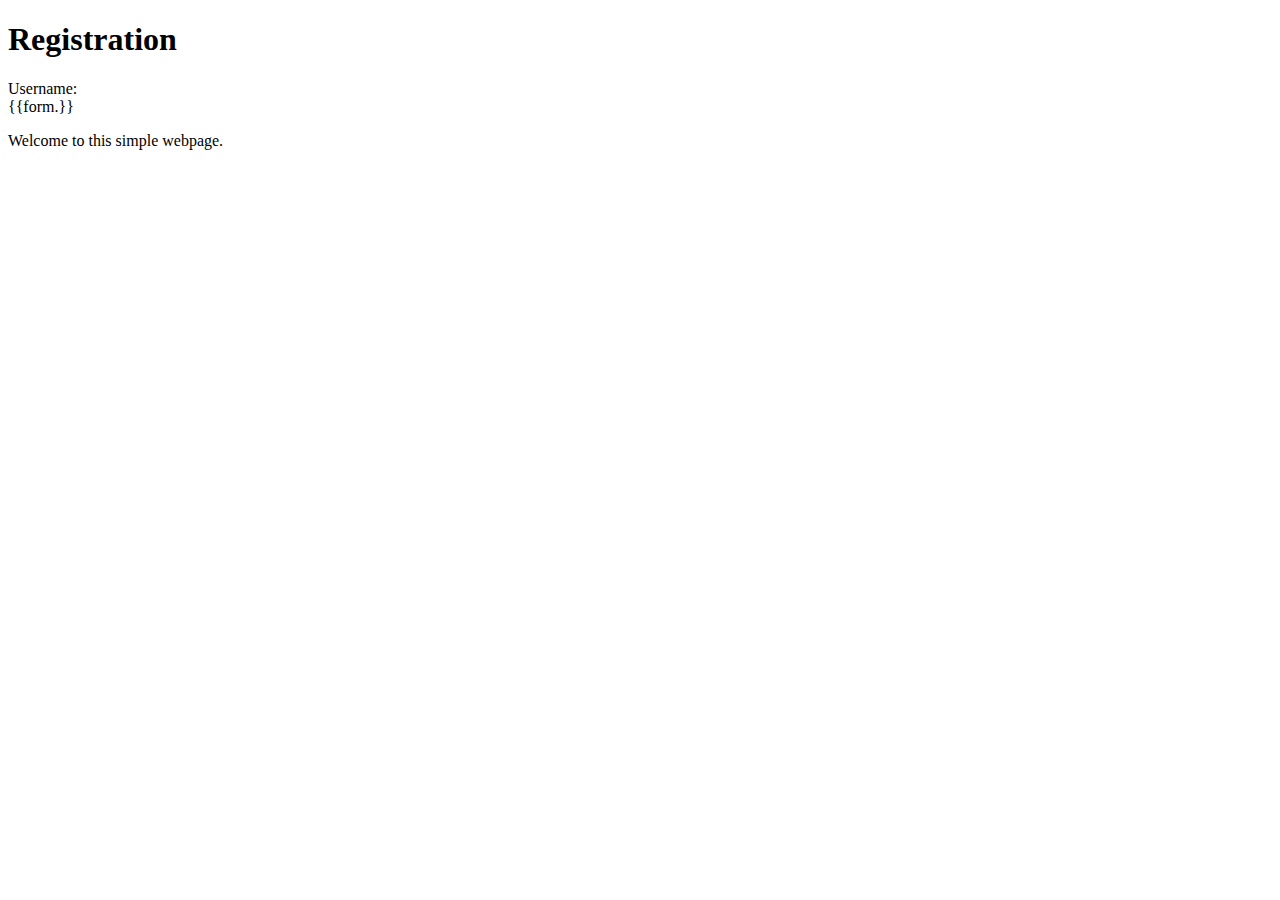
<file: tj/templates/index.html>
<!DOCTYPE html>
<html>
<head>
    <title>Simple Page</title>
</head>
<body>
    <h1>Registration</h1>
    <form method="post">
    Username:
    <div>{{form.}}
    

    <p>Welcome to this simple webpage.</p>
</body>
</html>
</file>
